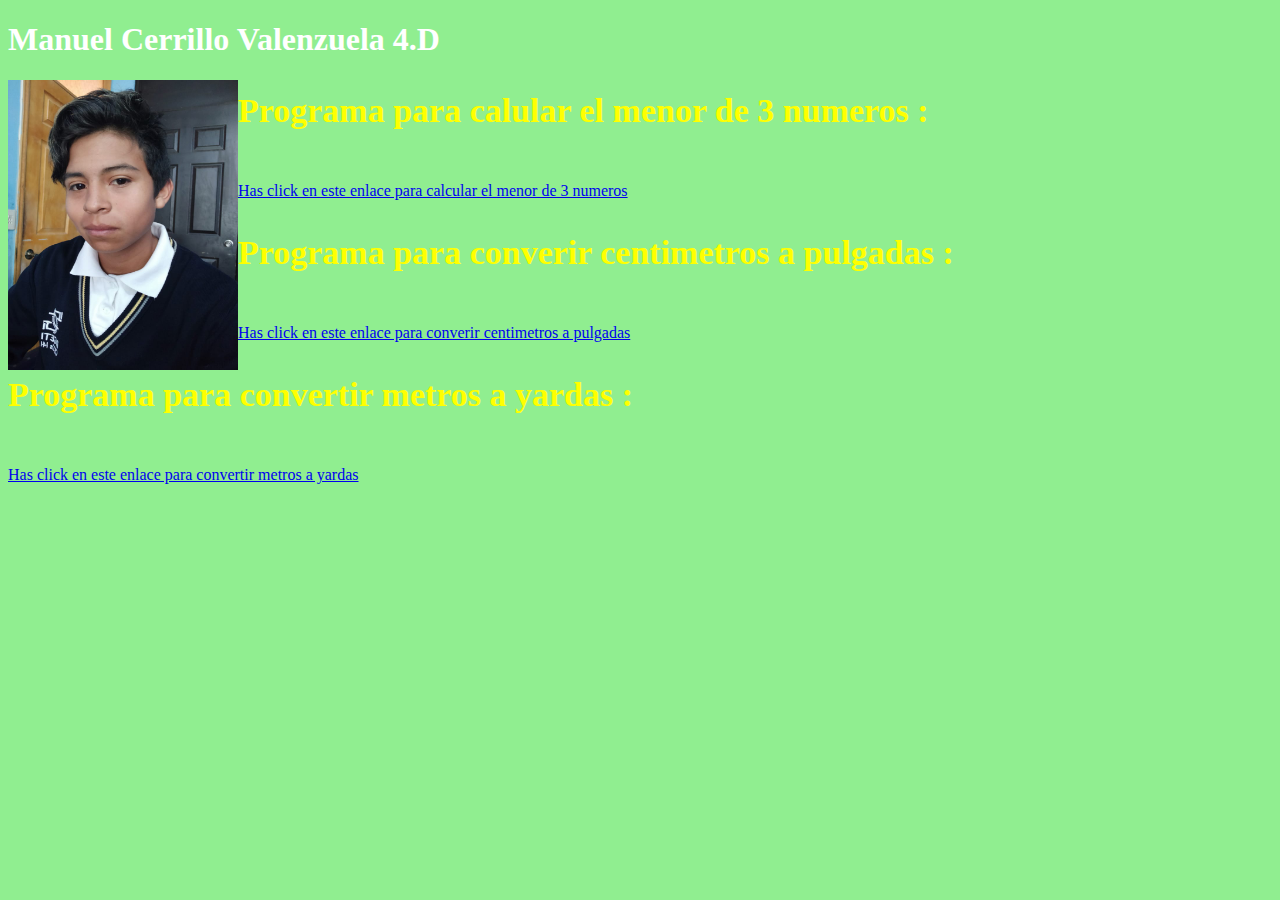
<file: index.html>
<!DOCTYPE html>
<html>
<head>

	<meta charset="uft-8">
	 <link rel="stylesheet" href="estilos.css">
	<title>Index</title>
</head>

<body>
	<H1> Manuel Cerrillo Valenzuela 4.D</H1>
	<IMG src="FotoPersonal.jpg" alt="No posees esta imagen" height="290" width="230"align="left">
	
<p>Programa para calular el menor de 3 numeros :</p><br>
<a href="menorde3.html">Has click en este enlace para calcular el menor de 3 numeros</a>

<p> Programa para converir centimetros a pulgadas :</p><br>
<a href="cmapul.html">Has click en este enlace para converir centimetros a pulgadas</a>

<p>Programa para convertir metros a yardas :</p><br>
<a href="mtsayard.html">Has click en este enlace para convertir metros a yardas</a>


</body>
</html>
</file>
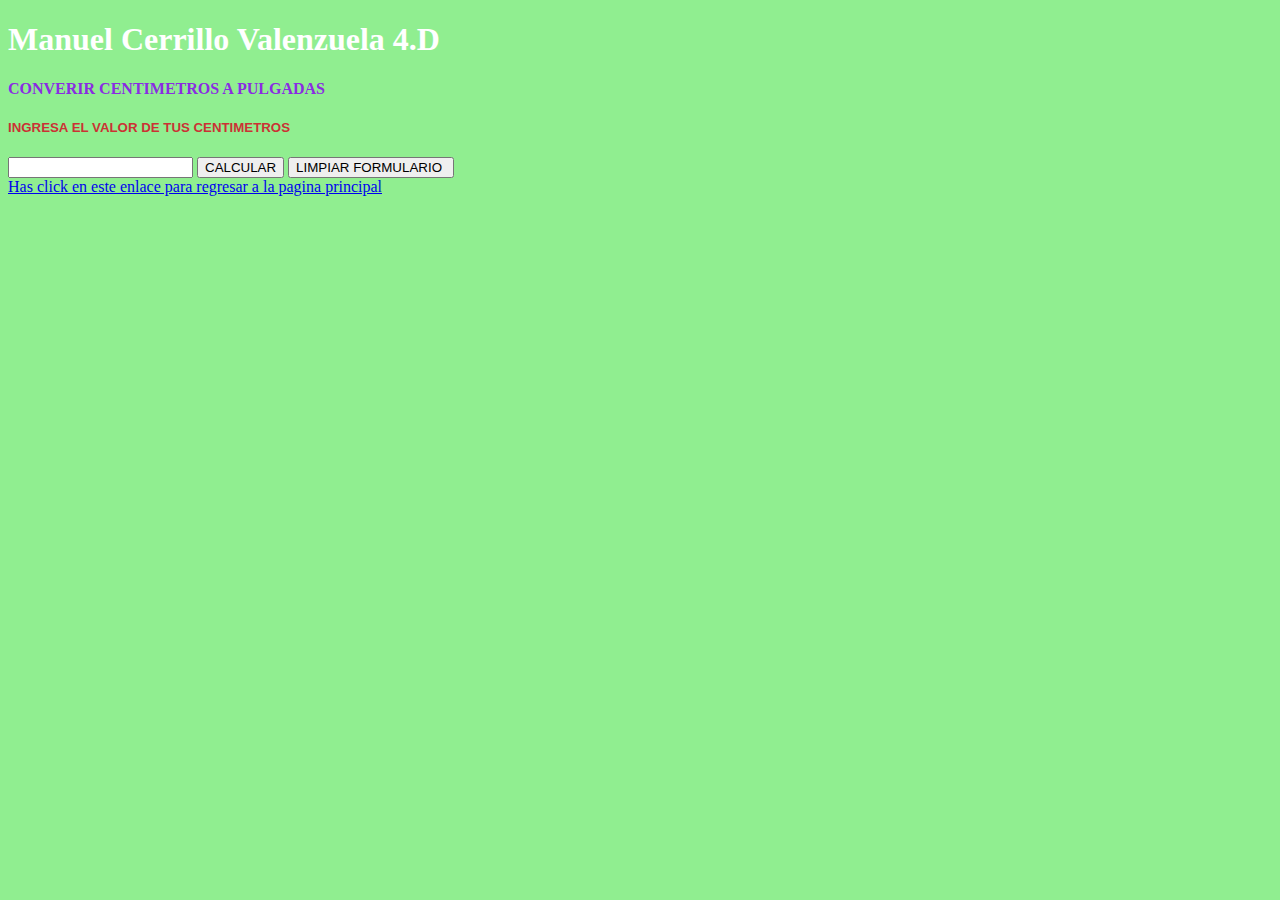
<file: cmapul.html>
<!DOCTYPE html>
<html lang="es">
<head>
<meta charset ="UTF-8">
     <title>Funciones y formularios en JavaScript</title>
     <link rel="stylesheet" href="estilos.css">
</head>
<body>
	<H1> Manuel Cerrillo Valenzuela 4.D</H1>
	<h4> CONVERIR CENTIMETROS A PULGADAS</h4>

<form id="cmapul" action=""> 
	<h5>INGRESA EL VALOR DE TUS CENTIMETROS</h5>
	<input type="text" id ="numero1">

	<input type="button" value="CALCULAR" onclick=" alert(multiplicar());">
    <input type="reset" value="LIMPIAR FORMULARIO "><!Otra manera de limpiar el formulario sin la necesidad de una funcion>
	</form>
<a href="index.html">Has click en este enlace para regresar a la pagina principal</a></center>

<script type="text/javascript" src = "Interactividad.js"></script>

</body>
</html>
</file>
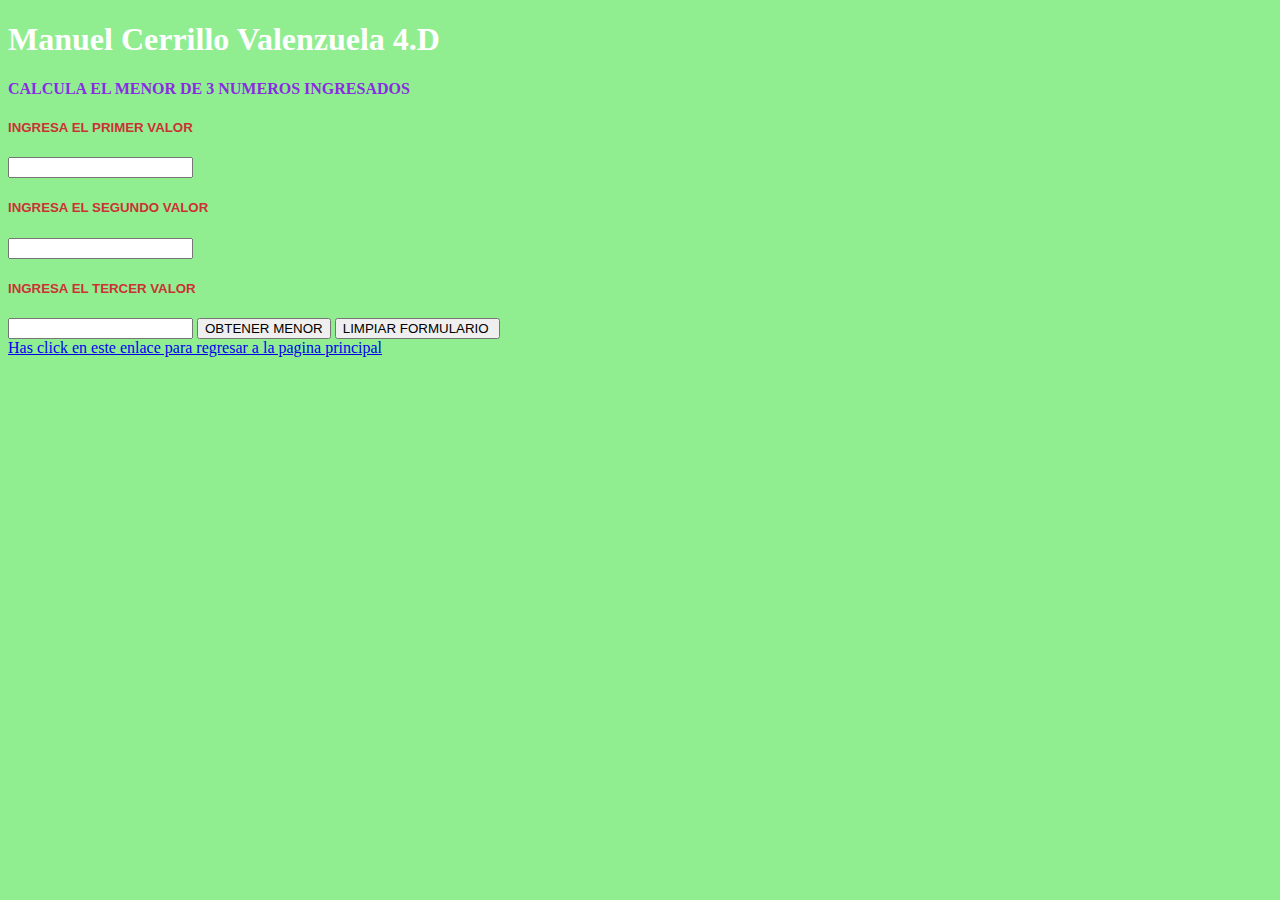
<file: menorde3.html>
<!DOCTYPE html>
<html lang="es">
<head>
<meta charset ="UTF-8">
     <title>Funciones y formularios en JavaScript</title>
    <link rel="stylesheet" href="estilos.css">
</head>
<body>
	<H1> Manuel Cerrillo Valenzuela 4.D</H1>
	<h4> CALCULA EL MENOR DE 3 NUMEROS INGRESADOS</h4>

<form id="menorde3" action=""> 
	<h5>INGRESA EL PRIMER VALOR</h5>
	<input type="text" id ="num1">

	<h5>INGRESA EL SEGUNDO VALOR </h5>
	<input type="text" id ="num2">

	<h5>INGRESA EL TERCER VALOR</h5>
	<input type="text" id ="num3">


	<input type="button" value="OBTENER MENOR" onclick=" alert(dividir());">
    <input type="reset" value="LIMPIAR FORMULARIO "><!Otra manera de limpiar el formulario sin la necesidad de una funcion>
	</form>
<a href="index.html">Has click en este enlace para regresar a la pagina principal</a></center>

<script type="text/javascript" src = "Interactividad.js"></script>

</body>
</html>
</file>
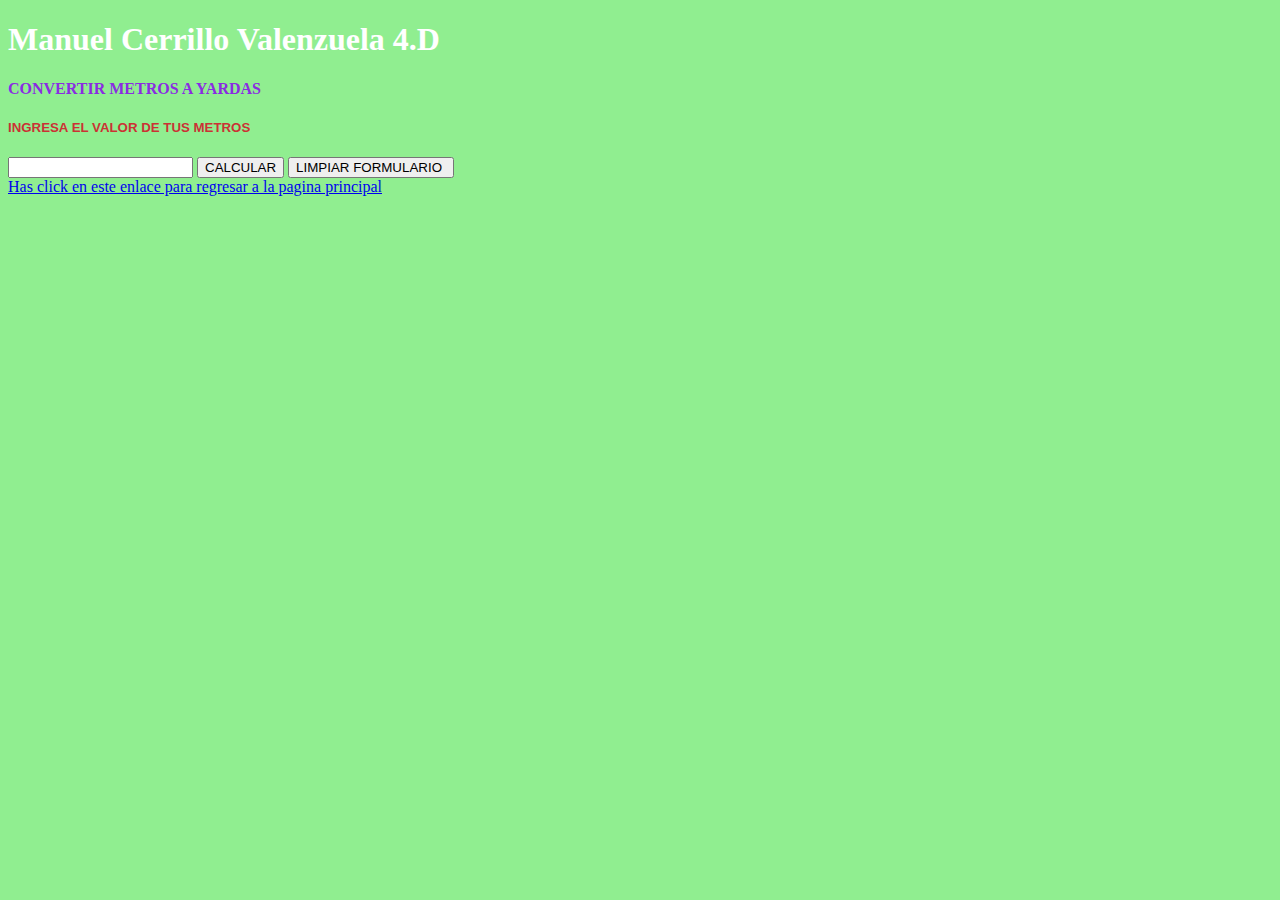
<file: mtsayard.html>
<!DOCTYPE html>
<html lang="es">
<head>
<meta charset ="UTF-8">
     <title>Funciones y formularios en JavaScript</title>
    <link rel="stylesheet" href="estilos.css">
</head>
<body>
	<H1> Manuel Cerrillo Valenzuela 4.D</H1>
	<h4> CONVERTIR METROS A YARDAS</h4>

<form id="mtsayard" action=""> 
	<h5>INGRESA EL VALOR DE TUS METROS</h5>
	<input type="text" id ="numero1">

	<input type="button" value="CALCULAR" onclick=" alert(cmayard());">
    <input type="reset" value="LIMPIAR FORMULARIO ">
	</form>


<a href="index.html">Has click en este enlace para regresar a la pagina principal</a></center>

<script type="text/javascript" src = "Interactividad.js"></script>

</body>
</html>
</file>
<file: estilos.css>
body{  
background-color: lightgreen;
}

h1 {
color: white;
text-align: left;
font-weight: bold;
}

p {
color: #ffff00;
text-align: left;
font-size: 34px;
font-weight: bold;	
}

h4{ 
text-align: left;
font-family: Papyrus;
font-weight: bold;	
color:	#8A2BE2

}

h5{ 
text-align: left;
font-family: Arial;
font-weight: bold;	
color:	#CB3234

}


title{
color: #7B18A7;
font-weight: bold;	

}
</file>
